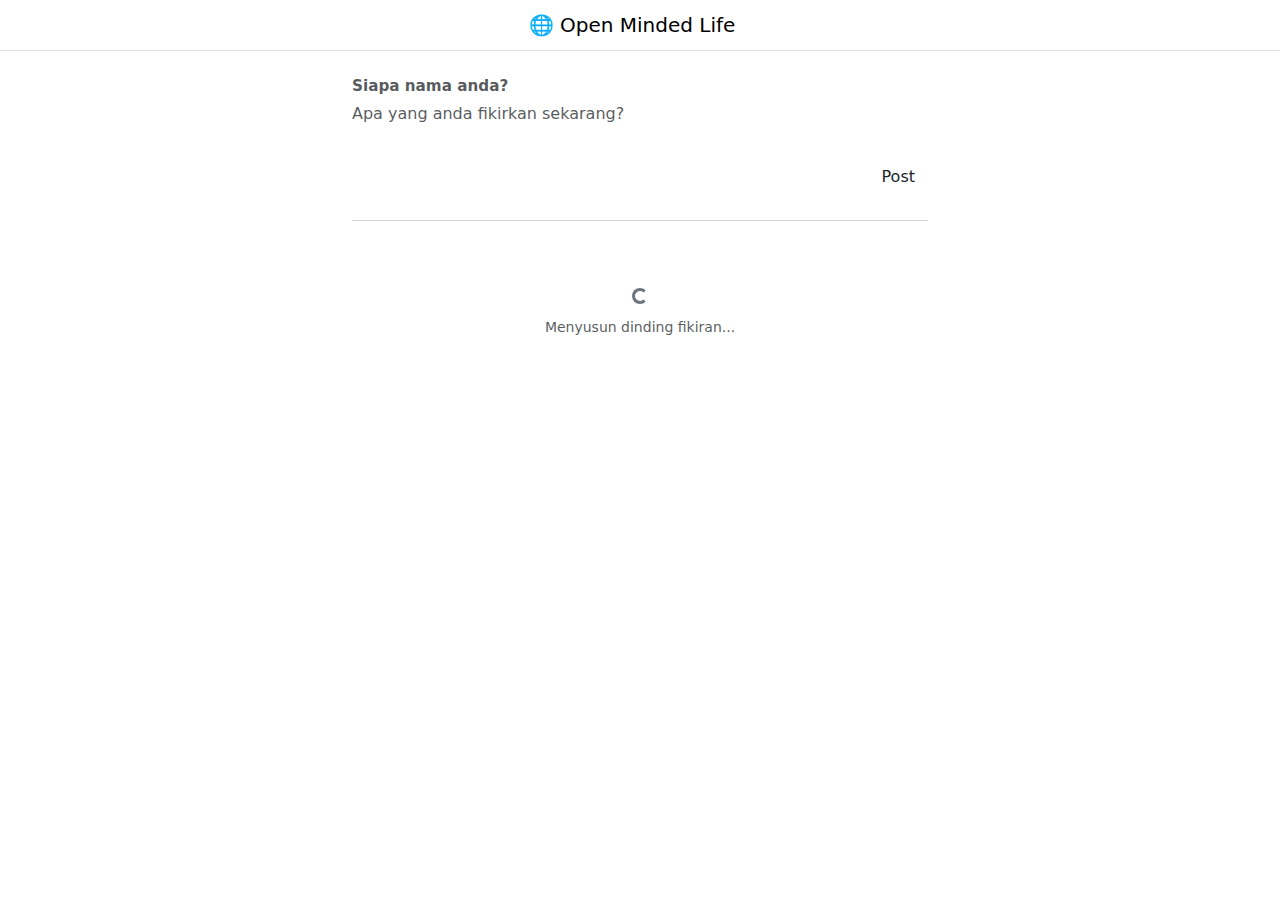
<file: Index.html>
<!DOCTYPE html>
<html>
  <head>
    <base target="_top">
    <meta charset="UTF-8">
    <meta name="viewport" content="width=device-width, initial-scale=1.0, maximum-scale=1.0, user-scalable=no">
    <meta name="mobile-web-app-capable" content="yes">
    <meta name="apple-mobile-web-app-status-bar-style" content="black-translucent">
    <meta name="theme-color" content="#ffffff">
    
    <link rel="apple-touch-icon" href="https://raw.githubusercontent.com/shiftcrypto69/Open-Minded-Life/main/images/logo.jpg">

    <link rel="manifest" href='data:application/json,{"name":"Open Minded Life","short_name":"OMLife","start_url":"/macros/s/AKfycbxoOuviJRbOfz41s9l39mPVcipFATfaUuFm0ifY6UXh3I5VsNp2dPbiuu10XJFjjdHoTA/exec","display":"standalone","background_color":"#ffffff","theme_color":"#000000","icons":[{"src":"https://raw.githubusercontent.com/shiftcrypto69/Open-Minded-Life/main/images/logo.jpg","sizes":"512x512","type":"image/jpeg"}]}'>

    <title>Open Minded Life</title>

    <link href="https://cdn.jsdelivr.net/npm/bootstrap@5.3.0/dist/css/bootstrap.min.css" rel="stylesheet">
    
    <?!= include('Styles'); ?>
  </head>
  <body>
    
    <nav class="navbar sticky-top bg-white border-bottom">
      <div class="container d-flex justify-content-center">
        <span class="navbar-brand mb-0 h1">🌐 Open Minded Life</span>
      </div>
    </nav>

    <div class="container mt-4 mb-5" style="max-width: 600px;">
      
      <div class="composer-box mb-4">
        <div class="d-flex">
          <div class="profile-pic"></div>
          <div class="flex-grow-1">
            <input type="text" id="username" class="form-control fw-bold border-0 p-0 mb-1" placeholder="Siapa nama anda?" style="font-size: 0.95rem; box-shadow: none; outline: none;">
            <textarea id="content" class="form-control border-0 p-0" placeholder="Apa yang anda fikirkan sekarang?" rows="2" style="resize: none; box-shadow: none; font-size: 1rem;"></textarea>
          </div>
        </div>
        <div class="d-flex justify-content-end mt-2">
          <button id="postBtn" class="btn btn-post" onclick="handlePostSubmit()">Post</button>
        </div>
      </div>

      <hr class="text-muted opacity-25">

      <div id="feed-container">
        <div class="text-center py-5">
          <div class="spinner-border spinner-border-sm text-secondary" role="status"></div>
          <p class="mt-2 text-muted small" style="font-weight: 400;">Menyusun dinding fikiran...</p>
        </div>
      </div>

    </div>

    <?!= include('JavaScript'); ?>
  </body>
</html>
</file>
